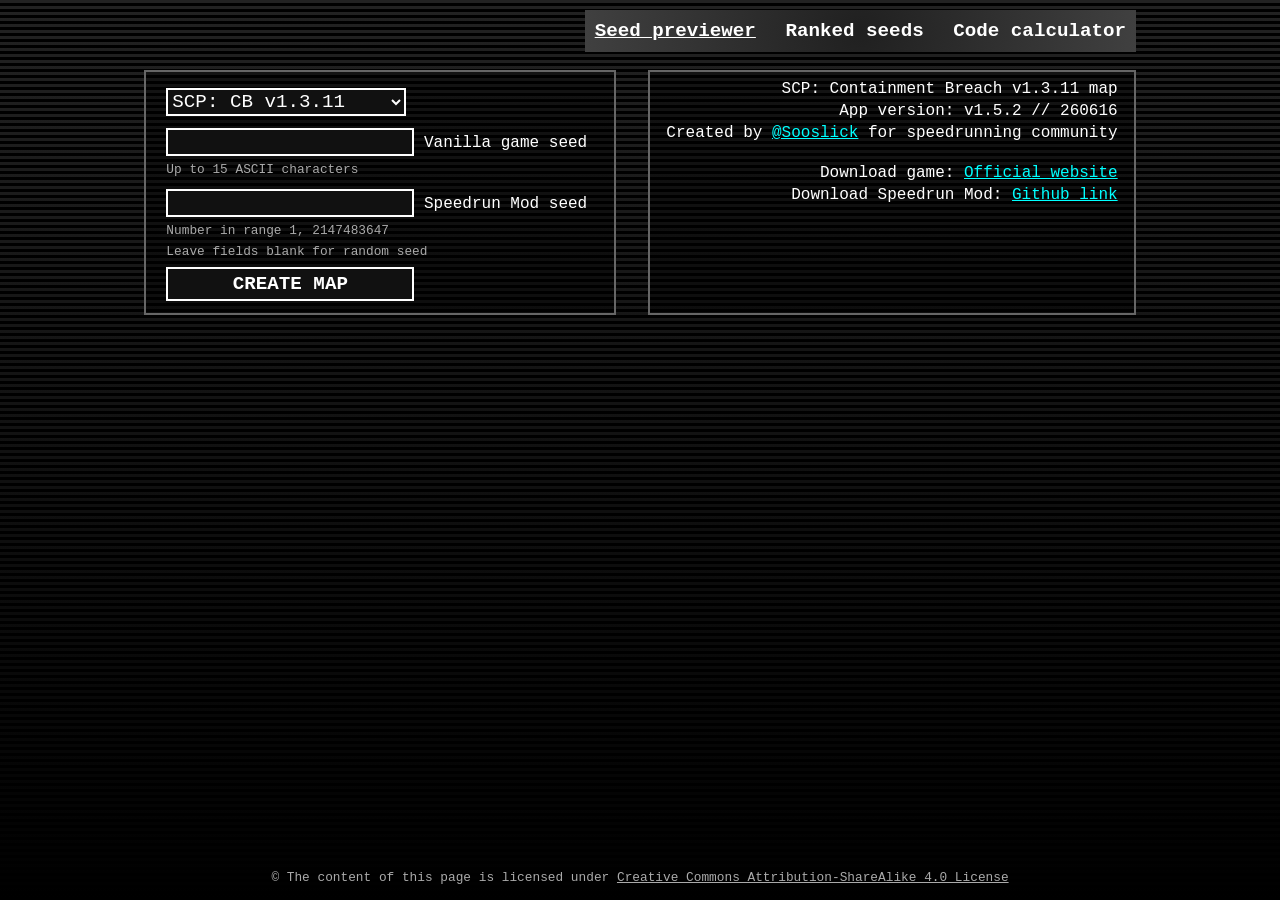
<file: frontend/index.html>
<!doctype html>
<HTML>
<HEAD>
    <TITLE>SCP: Containment Breach map</TITLE>
    <meta charset='utf-8'/>
    <meta http-equiv='Content-Type' content='text/html'/>
    <meta name='author' content='Sooslick'/>
    <meta name='description' content='Preview SCP: Containment Breach v1.3.11 and Ultimate Edition Classic v5.5.4.1 seeds and rooms without launching the game.'/>
    <meta name='theme-color' content='#202020'/>
    <link rel="stylesheet" href="cb.css">
    <link rel="icon" type="image/x-icon" href="favicon.ico">
</HEAD>
<BODY>
<div id="wrapper">
    <div id="nav-wrapper">
        <div id="navigation">
            <a href="index.html" class="nav-selected">Seed previewer</a>
            <a href="seed-picker.html">Ranked seeds</a>
            <a href="access-code.html">Code calculator</a>
        </div>
    </div>
    <div id="header" data-nosnippet>
        <div id="inputs" class="map-component">
            <div class="input-line">
                <select id="game" aria-label="Game" onchange="updateGame()">
                    <option value="vanilla">SCP: CB v1.3.11</option>
                    <option value="ue-classic">SCP: CB UE Classic v5.5.4.1</option>
                </select>
            </div>
            <div id="ue-options" hidden>
                <div class="input-line">
                    <label for="scp005">SCP-005 location:</label>
                    <select id="scp005">
                        <option value="1">SCP-005 chamber</option>
                        <option value="2">Maynard's office</option>
                        <option value="3">SCP-409 chamber</option>
                    </select>
                </div>
                <div class="input-hint">UE chooses this independently of the seed; try each to match your game.</div>
                <div class="input-hint">Default 18×18 map. Room and door previews; events and maintenance tunnels are not previewed.</div>
            </div>
            <div class="input-line" id="prompt-container">
                <span><input id="prompt" autocomplete="off" oninput="updatePrompt()"/></span>
                <span id="prompt-label">Vanilla game seed</span>
            </div>
            <div class="input-hint" id="prompt-hint">Up to 15 ASCII characters</div>
            <div class="input-line" id="seed-container">
                <span><input id="seed" autocomplete="off" oninput="updateSeed()"/></span>
                <span id="seed-label">Speedrun Mod seed</span>
            </div>
            <div class="input-hint" id="seed-hint">Number in range 1, 2147483647</div>
            <div class="input-hint" id="blank-hint">Leave fields blank for random seed</div>
            <button id="generate" onclick="createMap()">CREATE MAP</button>
            <img id="loading-gif" src="load.gif" hidden/>
        </div>
        <div id="page-meta" class="map-component">
            <div class="page-meta-line" id="game-title">SCP: Containment Breach v1.3.11 map</div>
            <div class="page-meta-line">App version: v1.5.2 // 260616</div>
            <div class="page-meta-line">Created by <a id="sooslick-link" href="https://sooslick.art/">@Sooslick</a> for speedrunning community</div>
            <br/>
            <div class="page-meta-line">Download game: <a id="scpcbgame-link" href="https://www.scpcbgame.com/">Official website</a></div>
            <div class="page-meta-line">Download Speedrun Mod: <a id="mod-link" href="https://github.com/forxandknives/SCPCB-Speedrun-Mod/releases">Github link</a></div>
        </div>
    </div>
    <div id="map-block">
        <div class="map-column">
            <div id="map" class="map-component" hidden>
                <table id="map-table"></table>
            </div>
            <button onclick="shareMap()" id="map-share" hidden>COPY LINK</button>
            <div id="copied-text" class="input-hint" hidden>Copied to clipboard</div>
            <div id="error-text" class="input-hint" hidden>
                <span>Service seems to be unavailable. DM </span>
                <span id="discord-id" class="clickable" onclick="copyContent('discord-id')">@Sooslick</span>
                <span>in Discord.</span>
            </div>
        </div>
        <div class="map-column info-column">
            <div id="map-info" class="map-component" hidden>
                <div class="meta-head">Map metadata</div>
                <div class="info-line" id="seedString-container">
                    <span id="seedString-label">Seed string:</span>
                    <span id="seedString" class="clickable" onclick="copyContent('seedString')"></span>
                </div>
                <div class="info-line" id="seedValue-container">
                    <span id="seedValue-label">Seed number:</span>
                    <span id="seedValue" class="clickable" onclick="copyContent('seedValue')"></span>
                </div>
                <div class="info-line" id="loadingScreen-container">
                    <span id="loadingScreen-label">Loading screen:</span>
                    <span id="loadingScreen"></span>
                </div>
                <div class="info-line" id="state106-container">
                    <span id="state106-label">SCP-106 timer:</span>
                    <span id="state106"></span>
                    <span class="hidden-hint" id="state106-hint"><span class="hidden-hint-text">Time until the first appearance of SCP-106 in minutes</span></span>
                </div>
                <div class="info-line" id="statePlayer-container">
                    <span id="statePlayer-label">Initial angle:</span>
                    <span id="statePlayer"></span>
                    <span class="hidden-hint" id="statePlayer-hint"><span class="hidden-hint-text">Player's initial rotation is random and selected between 160 and 200 degrees</span></span>
                </div>
            </div>
            <div id="room-info" class="map-component" hidden>
                <div class="meta-head">Room info</div>
                <div class="info-line" id="room-container">
                    <span id="room-label">Room:</span>
                    <span id="room"></span>
                </div>
                <div class="info-line" id="room-event-container">
                    <span id="room-event-label">Events:</span>
                    <span id="room-event"></span>
                </div>
                <div class="info-line" id="room-description-container" hidden>
                    <span id="room-description-label">Description:</span>
                    <span id="room-description"></span>
                </div>
                <div class="info-line" id="room-tele-container">
                    <span id="room-tele-label">Teleport command:</span>
                    <span id="room-tele" class="clickable" onclick="copyContent('room-tele')"></span>
                </div>
                <div class="info-line" id="rnd-info-container">
                    <span id="rnd-info-label">Extra info:</span>
                    <span id="rnd-info"></span>
                </div>
            </div>
            <div id="map-pd" class="map-component">
                <div class="meta-head">Tunnels</div>
                <table id="table-pd"></table>
            </div>
            <div id="map-forest" class="map-component">
                <div class="meta-head">Forest</div>
                <div id="map-forest-wrap">
                    <hr/>
                    <table id="table-forest"></table>
                    <hr/>
                </div>
            </div>
        </div>
    </div>
    <div id="copyrights-placeholder"></div>
</div>
<div id="copyrights-wrapper">
    <div id="copyrights" class="input-hint">© The content of this page is licensed under <a target="_blank" href="https://creativecommons.org/licenses/by-sa/4.0/">Creative Commons Attribution-ShareAlike 4.0 License</a></div>
</div>
<script src="svg.js"></script>
<script src="ui.js"></script>
<script src="form.js"></script>
</BODY>
</HTML>
</file>
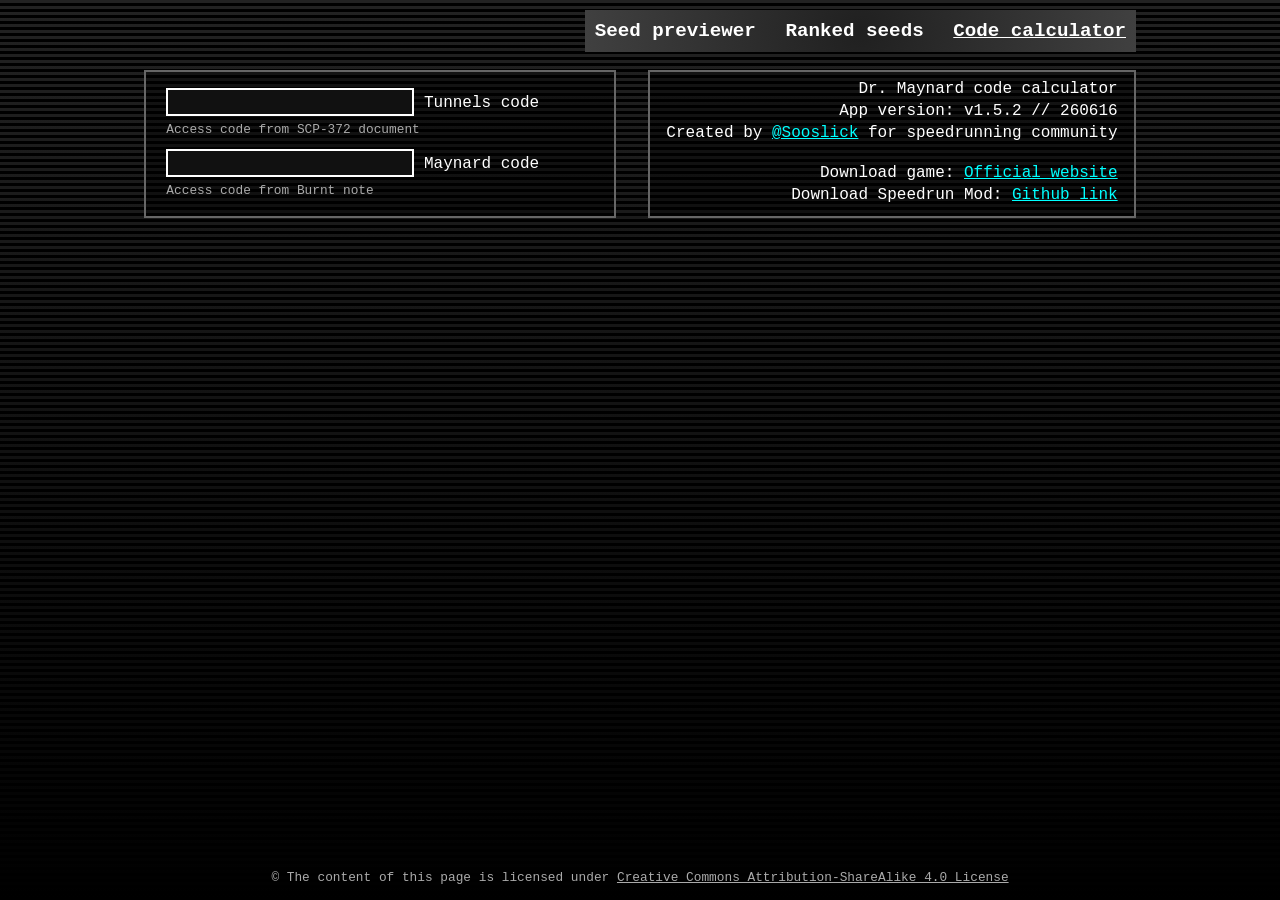
<file: frontend/access-code.html>
<!doctype html>
<HTML>
<HEAD>
    <TITLE>SCP: Containment Breach map</TITLE>
    <meta charset='utf-8'/>
    <meta http-equiv='Content-Type' content='text/html'/>
    <meta name='author' content='Sooslick'/>
    <meta name='description' content='SCP: Containment Breach code calculator for Maintenance Tunnels and Dr. Maynard office'/>
    <meta name='theme-color' content='#202020'/>
    <link rel="stylesheet" href="cb.css">
    <link rel="icon" type="image/x-icon" href="favicon.ico">
</HEAD>
<BODY>
<div id="wrapper">
    <div id="nav-wrapper">
        <div id="navigation">
            <a href="index.html">Seed previewer</a>
            <a href="seed-picker.html">Ranked seeds</a>
            <a href="access-code.html" class="nav-selected">Code calculator</a>
        </div>
    </div>
    <div id="header" data-nosnippet>
        <div id="inputs" class="map-component">
            <div class="input-line" id="pj-container">
                <span><input id="pj" autocomplete="off" oninput="updatePj()"/></span>
                <span id="pj-label">Tunnels code</span>
            </div>
            <div class="input-hint" id="pj-hint">Access code from SCP-372 document</div>

            <div class="input-line" id="pd-container">
                <span><input id="pd" autocomplete="off" oninput="updatePd()"/></span>
                <span id="pd-label">Maynard code</span>
            </div>
            <div class="input-hint" id="pd-hint">Access code from Burnt note</div>
        </div>
        <div id="page-meta" class="map-component">
            <div class="page-meta-line">Dr. Maynard code calculator</div>
            <div class="page-meta-line">App version: v1.5.2 // 260616</div>
            <div class="page-meta-line">Created by <a id="sooslick-link" href="https://sooslick.art/">@Sooslick</a> for speedrunning community</div>
            <br/>
            <div class="page-meta-line">Download game: <a id="scpcbgame-link" href="https://www.scpcbgame.com/">Official website</a></div>
            <div class="page-meta-line">Download Speedrun Mod: <a id="mod-link" href="https://github.com/forxandknives/SCPCB-Speedrun-Mod/releases">Github link</a></div>
        </div>
    </div>
    <div id="copyrights-placeholder"></div>
</div>
<div id="copyrights-wrapper">
    <div id="copyrights" class="input-hint">© The content of this page is licensed under <a target="_blank" href="https://creativecommons.org/licenses/by-sa/4.0/">Creative Commons Attribution-ShareAlike 4.0 License</a></div>
</div>
<script src="accesscode.js"></script>
</BODY>
</HTML>
</file>
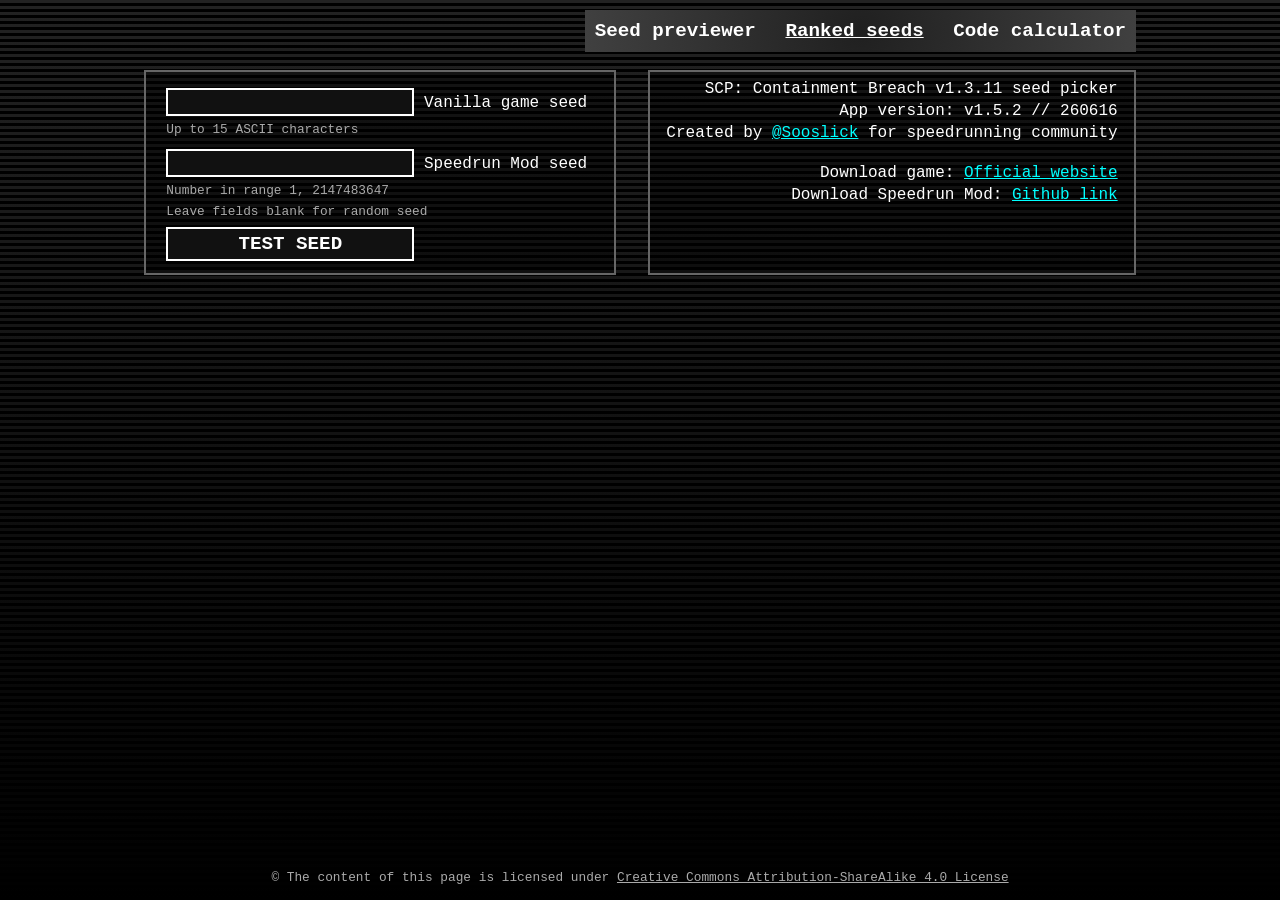
<file: frontend/seed-picker.html>
<!doctype html>
<HTML>
<HEAD>
    <TITLE>SCP: Containment Breach map</TITLE>
    <meta charset='utf-8'/>
    <meta http-equiv='Content-Type' content='text/html'/>
    <meta name='author' content='Sooslick'/>
    <meta name='description' content='Random seed picker for SCP: Containment Breach v1.3.11'/>
    <meta name='theme-color' content='#202020'/>
    <link rel="stylesheet" href="cb.css">
    <link rel="icon" type="image/x-icon" href="favicon.ico">
</HEAD>
<BODY>
<div id="wrapper">
    <div id="nav-wrapper">
        <div id="navigation">
            <a href="index.html">Seed previewer</a>
            <a href="seed-picker.html" class="nav-selected">Ranked seeds</a>
            <a href="access-code.html">Code calculator</a>
        </div>
    </div>
    <div id="header" data-nosnippet>
        <div id="inputs" class="map-component">
            <div class="input-line" id="prompt-container">
                <span><input id="prompt" autocomplete="off" oninput="updatePrompt()"/></span>
                <span id="prompt-label">Vanilla game seed</span>
            </div>
            <div class="input-hint" id="prompt-hint">Up to 15 ASCII characters</div>
            <div class="input-line" id="seed-container">
                <span><input id="seed" autocomplete="off" oninput="updateSeed()"/></span>
                <span id="seed-label">Speedrun Mod seed</span>
            </div>
            <div class="input-hint" id="seed-hint">Number in range 1, 2147483647</div>
            <div class="input-hint" id="blank-hint">Leave fields blank for random seed</div>
            <button id="generate" onclick="findMap()">TEST SEED</button>
            <img id="loading-gif" src="load.gif" hidden/>
        </div>
        <div id="page-meta" class="map-component">
            <div class="page-meta-line">SCP: Containment Breach v1.3.11 seed picker</div>
            <div class="page-meta-line">App version: v1.5.2 // 260616</div>
            <div class="page-meta-line">Created by <a id="sooslick-link" href="https://sooslick.art/">@Sooslick</a> for speedrunning community</div>
            <br/>
            <div class="page-meta-line">Download game: <a id="scpcbgame-link" href="https://www.scpcbgame.com/">Official website</a></div>
            <div class="page-meta-line">Download Speedrun Mod: <a id="mod-link" href="https://github.com/forxandknives/SCPCB-Speedrun-Mod/releases">Github link</a></div>
        </div>
    </div>
    <div id="map-block">
        <div class="map-column">
            <div id="map-info" class="map-component" style="min-width: 450px;" hidden>
                <div class="meta-head">Map metadata</div>
                <div class="info-line" id="seedString-container">
                    <span id="seedString-label">Seed string:</span>
                    <span id="seedString" class="clickable" onclick="copyContent('seedString')"></span>
                </div>
                <div class="info-line" id="seedValue-container">
                    <span id="seedValue-label">Seed number:</span>
                    <span id="seedValue" class="clickable" onclick="copyContent('seedValue')"></span>
                </div>
                <div class="info-line" id="loadingScreen-container">
                    <span id="loadingScreen-label">Loading screen:</span>
                    <span id="loadingScreen"></span>
                </div>
                <br/>
                <div class="info-line" id="estimate-container">
                    <span id="estimate-label">Estimated Ranked time:</span>
                    <span id="estimate"></span>
                    <span class="hidden-hint" id="estimate-hint"><span class="hidden-hint-text">Very rough estimate, based on average room traversing time on Safe difficulty. Random events and NPC threats are not taken into account</span></span>
                </div>
                <div class="info-line" id="extra-container">
                    <span id="extra-label">Map issues:</span>
                    <span id="extra"></span>
                    <span class="hidden-hint" id="extra-hint"><span class="hidden-hint-text">List of routing issues that create dependence on luck rather than skill</span></span>
                </div>
                <br/>
                <div class="info-line">
                    <a id="map-link" href="index.html" class="clickable">View map</a>
                </div>
            </div>
            <div class="ranked-component">
                <div id="copied-text" class="input-hint" hidden>Copied to clipboard</div>
                <div id="error-text" class="input-hint" hidden>
                    <span>Service seems to be unavailable. DM </span>
                    <span id="discord-id" class="clickable" onclick="copyContent('discord-id')">@Sooslick</span>
                    <span>in Discord.</span>
                </div>
            </div>
        </div>
    </div>
    <div id="copyrights-placeholder"></div>
</div>
<div id="copyrights-wrapper">
    <div id="copyrights" class="input-hint">© The content of this page is licensed under <a target="_blank" href="https://creativecommons.org/licenses/by-sa/4.0/">Creative Commons Attribution-ShareAlike 4.0 License</a></div>
</div>
<script src="form.js"></script>
<script src="ranked.js"></script>
</BODY>
</HTML>
</file>
<file: frontend/cb.css>
body {
    margin: 0;
	background: repeating-linear-gradient(0deg, black, black 3px, #222 3px, #222 6px);
	background-color: #202020;
	color: white;
	font-family: 'Courier New';
}
body::-webkit-scrollbar {
	background-color: black;
	width: 8px;
}
body::-webkit-scrollbar-thumb {
	background: linear-gradient(-45deg, #222, #666);
	border-radius: 10px;
}
#wrapper {
    background: linear-gradient(rgba(0,0,0,0), rgba(0,0,0,255) 100%);
    min-height: 100vh;
    height: 100%;
    padding-top: 0.05px;
}

a {
    color: aqua;
}
a:hover {
    color: red;
}

input, select {
	background: #111;
	color: white;
	font-family: 'Courier New';
	width: 240px;
	border: 2px solid white;
    font-size: 1.2em;
}
input:focus, select:focus {
	background: #222;
	border: 2px dashed white;
	outline: none;
}
#inputs {
    min-width: 460px;
}
#inputs img {
    float: inline-end;
}
#inputs span {
    white-space: nowrap;
}

#page-meta {
    text-align: right;
    padding: 8px 16px;
}
.page-meta-line {
    margin: 0px auto 4px;
}

table {
	border-collapse: collapse;
	table-layout: fixed;
}
td:hover {
	background: #444;
}
td.overlap {
    background: #622;
}
td.locked {
	background: #141;
}
td img {
    filter: invert();
}
td div {
    text-align: center;
    font-size: 0.66em;
}

.input-line {
    margin: 12px 16px 0px;
}
.input-hint {
    color: #aaa;
    font-size: 0.8em;
    margin: 6px 16px 0px;
}
button {
	border: 2px solid white;
	background: #111;
	color: white;
	font-weight: 700;
    font-size: 1.2em;
	font-family: 'Courier New';
    margin: 8px 16px 8px;
    padding: 4px 32px;
    width: 248px;
}
button:hover {
	background: #222;
}

#map-block, #header {
    display: flex;
    justify-content: center;
}
.map-component {
    border: 2px solid #666;
    background: rgba(1,1,1,0.4);
    margin: 8px 16px;
    padding: 4px;
}
#map {
    width: fit-content;
}
#map td {
    min-width: 16px;
    padding: 0;
}
#map svg {
	display: block;
}
#map-pd {
    display: none;
    padding-bottom: 12px;
}
#map-pd td {
    width: 10px;
    height: 10px;
}
#map-forest {
    display: none;
}
#map-forest-wrap {
    margin-top: 24px;
    margin-bottom: 24px;
}
#map-forest hr {
	width: 66%;
	border: 4px solid rgba(100, 100, 100, 0.5);
	margin: 0 auto;
	display: flex;
}
#map-forest td {
    width: 16px;
    height: 16px;
}
/* The right column holds the metadata, room info and minimaps. Reserve the width it has in vanilla, where the
   fixed-width Tunnels minimap pins it. Games without that minimap (UE) would otherwise resize the column to the
   hovered room's text, and as the row is centered, the whole map would shift on every hover. */
.info-column {
    min-width: 505.6px;
}
#room-info {
    height: 160px;
}
.info-line {
    max-width: 420px;
}

.hidden-hint {
    position: relative;
    background: white;
    border-radius: 13px;
}
.hidden-hint::before {
    content: '?';
    font-weight: bold;
    font-size: 0.8em;
    padding: 0px 4px;
    color: black;
}
.hidden-hint .hidden-hint-text {
    visibility: hidden;
    position: absolute;
    top: 32px;
    left: -100px;
    z-index: 1;
    border: 2px solid white;
    width: 200px;
    padding: 8px 16px;
    background: rgba(0,0,0,0.75);
}
.hidden-hint:hover .hidden-hint-text {
    visibility: visible;
}

.meta-head {
    font-weight: 700;
    font-size: 1.1em;
    text-decoration: underline;
    margin-bottom: 8px;
}

.data-invalid {
	background: rgba(128, 0, 0, 0.3) !important;
	border-color: rgba(128, 0, 0, 1) !important;
}

.clickable:hover {
	cursor: pointer;
	background: rgba(255, 255, 255, 0.2);
}
.clickable:active {
	background: rgba(255, 255, 255, 0.1);
}

#copyrights-placeholder {
	height: 50px;
}
#copyrights-wrapper {
	height: 0px;
}
#copyrights {
	margin: auto;
	text-align: center;
	position: relative;
	bottom: 30px;
}
#copyrights a {
	color: #aaa;
}

#nav-wrapper {
	max-width: 992px;
	margin: 10px auto;
}
#navigation {
	background-color: #202020;
    background: radial-gradient(circle,rgba(32, 32, 32, 1) 0%, rgba(64, 64, 64, 1) 100%);
    width: fit-content;
    margin-left: auto;
    margin-right: 0;
    padding: 10px 0;
}
#navigation a {
	color: #FFF;
	font-size: 120%;
	font-weight: 700;
	text-decoration: none;
	padding: 1px 10px;
}
#navigation a.nav-selected {
	text-decoration: underline;
}
#navigation a:hover {
	color: #F00;
}
</file>
